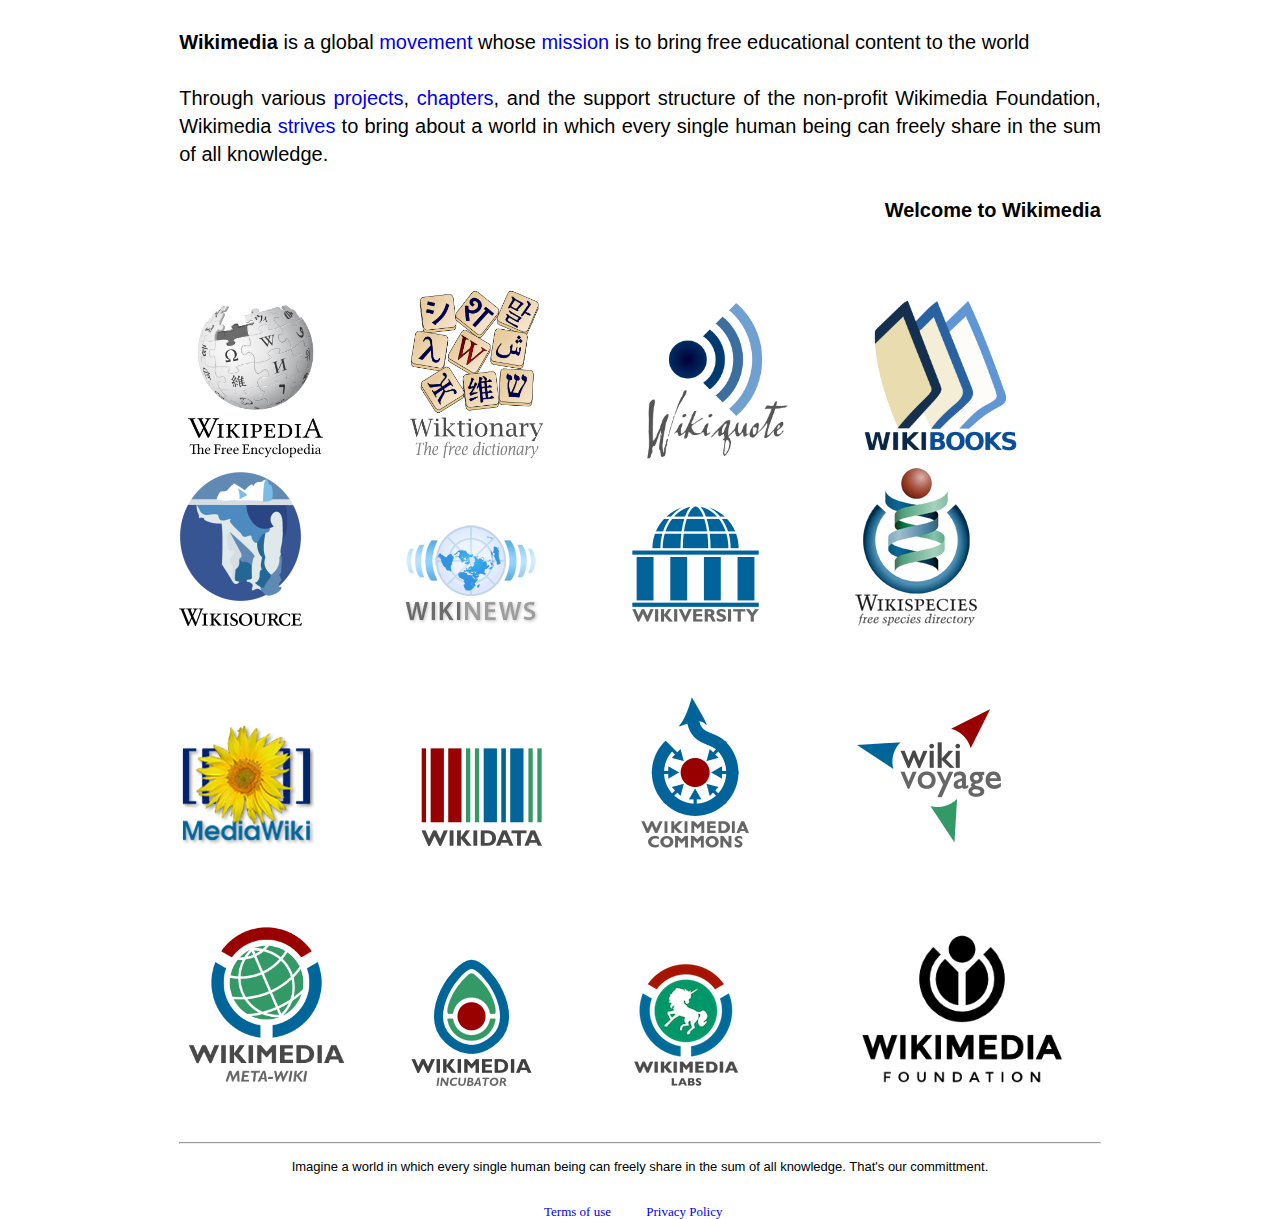
<file: index.html>
<!DOCTYPE html>
<html lang="en">
<head>
    <meta charset="UTF-8">
    <meta name="viewport" content="width=device-width, initial-scale=1.0">
    <meta http-equiv="X-UA-Compatible" content="ie=edge">
    <title>Wikimedia
    </title>
    <link rel="stylesheet" type="text/css" href="reset.css" />
    <link rel="stylesheet" type="text/css" href="styles.css"/>
</head>
<body>
    <section class="main">
    <div class="initialParagraph">
        <span style="font-weight:900;">Wikimedia</span> is a global <a href="https://meta.wikimedia.org/wiki/Wikimedia_movement">movement</a> whose <a href="https://wikimediafoundation.org/wiki/Mission_statement">mission</a> is to bring free educational content to the world
        </div>
        <div class="secondParagraph">
            Through various <a href="https://wikimediafoundation.org/wiki/Our_projects">projects</a>, <a href="https://meta.wikimedia.org/wiki/Wikimedia_chapters">chapters</a>, and the support structure of the non-profit Wikimedia Foundation, Wikimedia <a href="https://wikimediafoundation.org/wiki/Vision">strives</a> to bring about a world in which every single human being can freely share in the sum of all knowledge.</div>
        <div class="welcome">
            Welcome to Wikimedia
        </div>
        <div class="wikimediaSites">

            <div class="wikimediaSite">
                <span class="image_span">
                <a href="https://www.wikipedia.org/">
                <img src="images/enwiki-2x.png"></a>
                 </span>
            </div>

        <div class="wikimediaSite">
              <span class="image_span">
                <a href="https://www.wiktionary.org/">
                <img src="images/270px-WiktionaryEn.svg.png"></a>
                 </span>
            </div>



        <div class="wikimediaSite">
              <span class="image_span">
                <a href="https://www.wikiquote.org/">
                <img src="images/Wikiquote-logo_project_2x.png"></a>
                 </span>
        </div>


        <div class="wikimediaSite">
              <span class="image_span">
                <a href="https://www.wikibooks.org/">
                <img src="images/270px-Wikibooks-logo-en-noslogan.svg.png"></a>
                 </span>
            </div>

 <div class="wikimediaSite">
              <span class="image_span">
                <a href="https://wikisource.org/">
                <img src="images/wikisource.png"></a>
                 </span>
            </div>

        <div class="wikimediaSite">
              <span class="image_span">
                <a href="https://www.wikinews.org/">
                <img src="images/Wiki.png"></a>
                 </span>
            </div>
        <div class="wikimediaSite">
              <span class="image_span">
                <a href="https://www.wikiversity.org/">
                <img src="images/enwikiversity.png"></a>
                 </span>
            </div>
        <div class="wikimediaSite">
              <span class="image_span">
                <a href="https://species.wikimedia.org/">
                <img src="images/specieswiki.png"></a>
                 </span>
            </div>
        <div class="wikimediaSite">
              <span class="image_span">
                <a href="https://www.mediawiki.org/">
                <img src="images/mediawikiwiki.png"></a>
                 </span>
            </div>
        
        <div class="wikimediaSite">
                <a href="https://www.wikidata.org/">
                <img src="images/wikidatawiki.png"></a>
                 </span>
                 
            </div>
        <div class="wikimediaSite">
              <span class="image_span">
                <a href="https://commons.wikimedia.org/">
                <img src="images/commonswiki.png"></a>
                 </span>
            </div>
       
        <div class="wikimediaSite">
              <span class="image_span">
                <a href="https://www.wikivoyage.org/">
                <img src="images/wikivoyage.png"></a>
                 </span>
            </div>
        <div class="wikimediaSite">
              <span class="image_span">
                <a href="https://meta.wikimedia.org/">
                <img src="images/metawiki-2x.png"></a>
                 </span>
            </div>
        <div class="wikimediaSite">
              <span class="image_span">
                <a href="https://incubator.wikimedia.org/">
                <img src="images/incubatorwiki.png"></a>
                 </span>
            </div>
        <div class="wikimediaSite">
              <span class="image_span">
                <a href="https://wikitech.wikimedia.org/">
                <img src="images/Labslogo_thumb.png"></a>
                 </span>
            </div>
        <div class="wikimediaSite">
              <span class="image_span">
                <a href="https://wikimediafoundation.org/">
                <img src="images/foundationwiki-2x.png"></a>
                </span>
            </div>



        </div>


<div style="clear: both;font-size:32pt;"></div>
        
        <hr/>
    
        <div class="footerMessage">
            Imagine a world in which every single human being can freely share in the sum of all knowledge. That's our committment.
        </div>
    

</section>
        <div class="footer">
            <div class="footerLinks"><a href="https://wikimediafoundation.org/wiki/Terms_of_Use">Terms of use</a></div>
            <div class="footerLinks"><a href="https://wikimediafoundation.org/wiki/Privacy_policy">Privacy Policy</a></div>
        </div>


    
</body>
</html>
</file>
<file: styles.css>
.main{
    position:relative;
    width:72%;
    margin-right:auto;
    margin-left:auto;
    background-color:white;
    font-family:sans-serif;
    font-size:20px;
    
}
.initialParagraph{

 margin-top:32px;
 text-align:justify;
    

}
.secondParagraph{
     margin-top:32px;
     line-height:1.4em;
     text-align:justify;
}
.welcome{
    position:absolute;
    margin-top:32px;
    
    right:0px;
    font-weight:600;
}
/* site Styles */

.wikimediaSites{
    float:left;
   
    overflow:auto;
    margin-top:120px;
}
.wikimediaSite{
       height: 175px;
    min-width: 150px;
    max-width: 300px;
    line-height: 175px;
    width:23.75%;
    display:inline-block;
}
.image_span{
    width:47px;
}
img {
    max-width: 100%;
    max-height: 100%;
}
.wikimediaSites::after{
    clear:both;
}
/* end site Styles */


a{
    text-decoration:none;
}
a:hover{
    text-decoration:underline;
}


.footerMessage{
   width:80%;
   font-size:13px;
   margin-top:16px;
   margin-right:auto;
   margin-left:auto;
   text-align:center;
}

.footer{
 margin-top:32px;
 width:20%;
 margin-right:auto;
 margin-left:auto;
 font-size:13px;

}
.footerLinks{
    display:inline-block;
    margin-left:32px;
    
}
</file>
